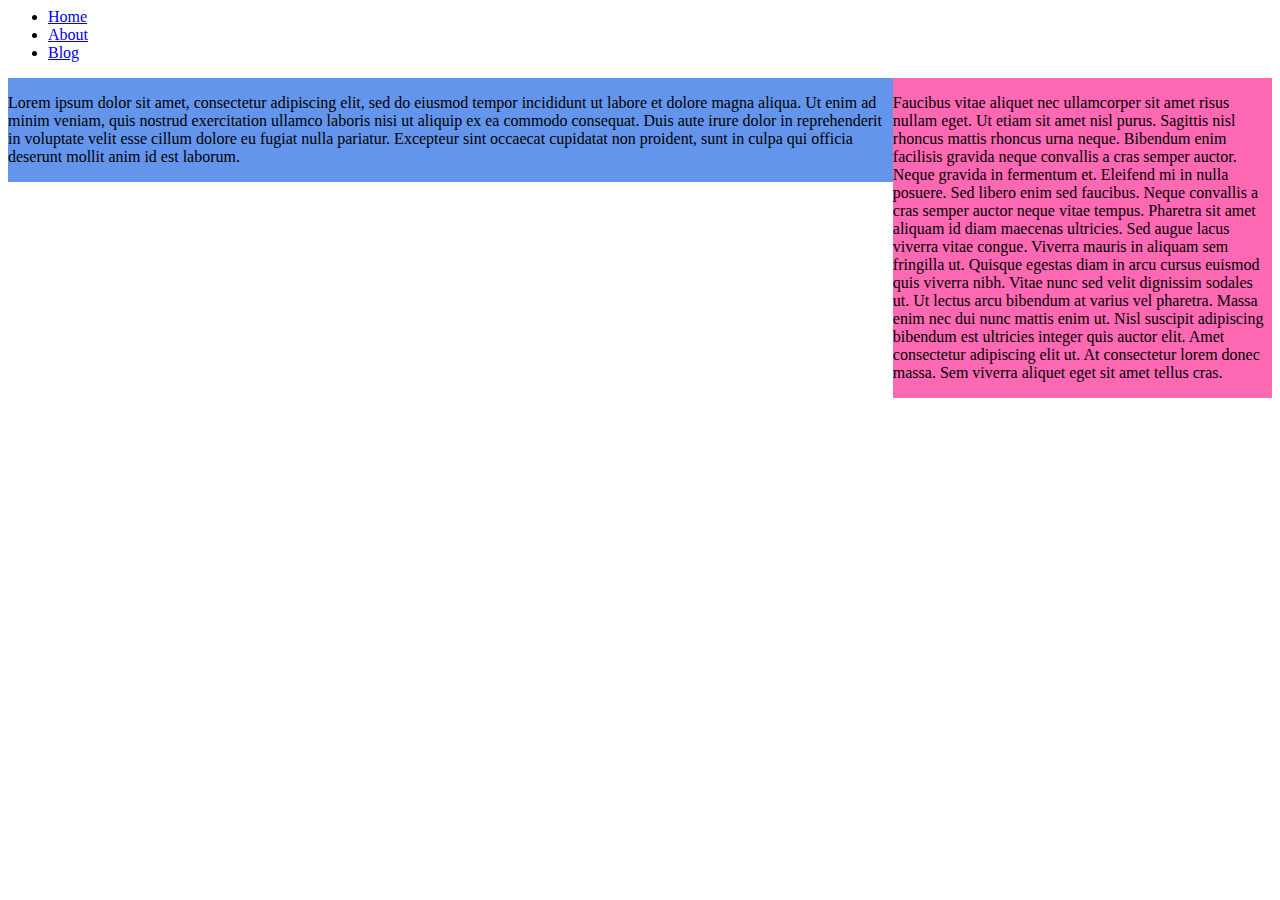
<file: index.html>
<html lang="en">

<head>
    <meta charset="UTF-8">
    <meta name="viewport" content="width=device-width, initial-scale=1.0">
    <meta http-equiv="X-UA-Compatible" content="ie=edge">
    <title>Valtech - UI Test</title>
    <!-- styles -->
    <link rel="stylesheet" href="test.css">
    <!-- jquery -->
    <script src="https://ajax.googleapis.com/ajax/libs/jquery/1.7.1/jquery.js"></script>
</head>

<body>
    <header>
        <nav>
            <ul>
                <li>
                    <a href="/">Home</a>
                </li>
                <li>
                    <a href="/about.html">About</a>
                </li>
                <li>
                    <a href="/blog.html">Blog</a>
                </li>
            </ul>
        </nav>
    </header>
    <main>
        <section id="content">
            <article>
                <p>
                    Lorem ipsum dolor sit amet, consectetur adipiscing elit, sed do eiusmod tempor incididunt ut labore et dolore magna aliqua.
                    Ut enim ad minim veniam, quis nostrud exercitation ullamco laboris nisi ut aliquip ex ea commodo consequat.
                    Duis aute irure dolor in reprehenderit in voluptate velit esse cillum dolore eu fugiat nulla pariatur. Excepteur
                    sint occaecat cupidatat non proident, sunt in culpa qui officia deserunt mollit anim id est laborum.
                </p>
            </article>
        </section>
        <aside>
            <p>Faucibus vitae aliquet nec ullamcorper sit amet risus nullam eget. Ut etiam sit amet nisl purus. Sagittis nisl
                rhoncus mattis rhoncus urna neque. Bibendum enim facilisis gravida neque convallis a cras semper auctor.
                Neque gravida in fermentum et. Eleifend mi in nulla posuere. Sed libero enim sed faucibus. Neque convallis
                a cras semper auctor neque vitae tempus. Pharetra sit amet aliquam id diam maecenas ultricies. Sed augue
                lacus viverra vitae congue. Viverra mauris in aliquam sem fringilla ut. Quisque egestas diam in arcu cursus
                euismod quis viverra nibh. Vitae nunc sed velit dignissim sodales ut. Ut lectus arcu bibendum at varius vel
                pharetra. Massa enim nec dui nunc mattis enim ut. Nisl suscipit adipiscing bibendum est ultricies integer
                quis auctor elit. Amet consectetur adipiscing elit ut. At consectetur lorem donec massa. Sem viverra aliquet
                eget sit amet tellus cras.</p>

        </aside>
    </main>
    <footer>

    </footer>
    <script src="test.js"></script>
</body>

</html>
</file>
<file: test.css>
/* general */

/* page layout */

main > * {
    float: left;
}

#content {
    width: 70%;
    background: cornflowerblue;    
}

main > aside {
    width: 30%;
    background: hotpink;
}
</file>
